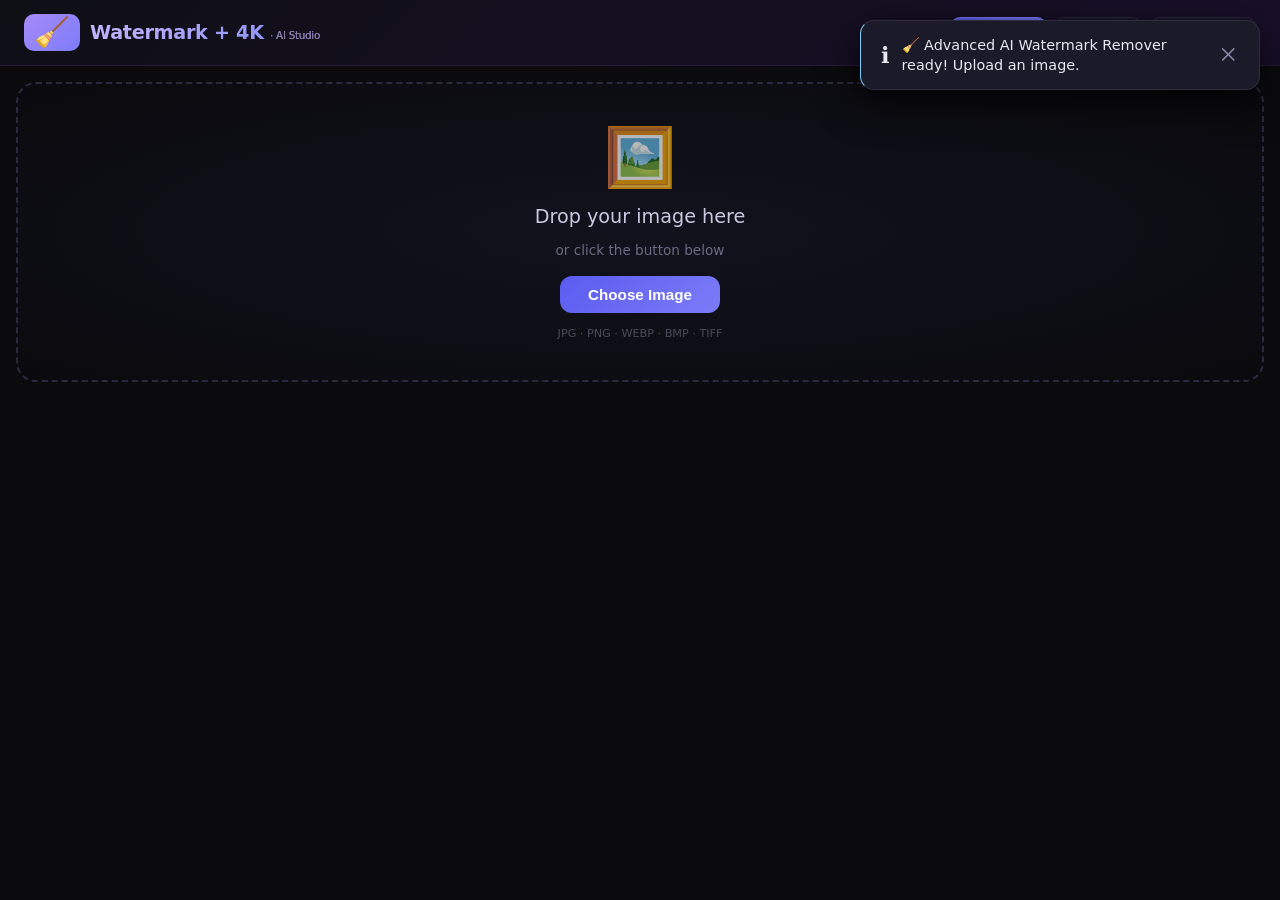
<file: Image.html>
<!DOCTYPE html>
<html lang="si">
<head>
    <meta charset="UTF-8" />
    <meta name="viewport" content="width=device-width, initial-scale=1.0, maximum-scale=1.0, user-scalable=no" />
    <title>Watermark Remover + 4K Upscale</title>

    <style>
        /* ===== RESET & BASE ===== */
        * {
            margin: 0;
            padding: 0;
            box-sizing: border-box;
        }
        body {
            font-family: 'Segoe UI', system-ui, -apple-system, sans-serif;
            background: #0b0b0e;
            color: #e8e8f0;
            min-height: 100vh;
            display: flex;
            flex-direction: column;
            user-select: none;
            -webkit-tap-highlight-color: transparent;
            overflow-x: hidden;
        }
        ::-webkit-scrollbar {
            width: 4px;
            height: 4px;
        }
        ::-webkit-scrollbar-track {
            background: #1a1a20;
        }
        ::-webkit-scrollbar-thumb {
            background: #4a4a5a;
            border-radius: 8px;
        }

        /* ===== TOAST ===== */
        #toast-container {
            position: fixed;
            top: 20px;
            right: 20px;
            z-index: 9999;
            display: flex;
            flex-direction: column;
            gap: 10px;
            max-width: 400px;
            width: 100%;
            pointer-events: none;
        }
        .toast {
            background: #1a1a28;
            border-left: 4px solid #7c7cf8;
            padding: 14px 20px;
            border-radius: 14px;
            box-shadow: 0 12px 40px rgba(0, 0, 0, 0.8);
            color: #e8e8f0;
            font-size: 0.9rem;
            backdrop-filter: blur(14px);
            border: 1px solid #2e2e3e;
            animation: slideIn 0.4s cubic-bezier(0.16, 1, 0.3, 1);
            pointer-events: auto;
            display: flex;
            align-items: center;
            gap: 12px;
        }
        .toast.error {
            border-left-color: #f87c7c;
        }
        .toast.success {
            border-left-color: #7cf8a8;
        }
        .toast.info {
            border-left-color: #7cccf8;
        }
        .toast.warning {
            border-left-color: #f8d07c;
        }
        .toast .toast-icon {
            font-size: 1.4rem;
            flex-shrink: 0;
        }
        .toast .toast-msg {
            flex: 1;
            line-height: 1.4;
        }
        .toast .toast-close {
            background: none;
            border: none;
            color: #8888aa;
            cursor: pointer;
            font-size: 1.2rem;
            padding: 0 4px;
            transition: 0.2s;
        }
        .toast .toast-close:hover {
            color: #fff;
        }
        @keyframes slideIn {
            from {
                opacity: 0;
                transform: translateX(60px) scale(0.95);
            }
            to {
                opacity: 1;
                transform: translateX(0) scale(1);
            }
        }

        /* ===== HEADER ===== */
        .app-header {
            display: flex;
            align-items: center;
            justify-content: space-between;
            padding: 14px 24px;
            background: linear-gradient(135deg, #0f0f16 0%, #1a0f2a 100%);
            border-bottom: 1px solid #2a1a3a;
            flex-wrap: wrap;
            gap: 10px;
            position: sticky;
            top: 0;
            z-index: 100;
            backdrop-filter: blur(12px);
        }
        .app-header .logo {
            display: flex;
            align-items: center;
            gap: 10px;
        }
        .app-header .logo-icon {
            font-size: 1.8rem;
            background: linear-gradient(135deg, #a78bfa, #7c7cf8);
            border-radius: 10px;
            padding: 4px 10px;
            line-height: 1;
        }
        .app-header h1 {
            font-size: 1.2rem;
            font-weight: 700;
            background: linear-gradient(135deg, #c4b5fd, #818cf8);
            -webkit-background-clip: text;
            -webkit-text-fill-color: transparent;
            letter-spacing: -0.3px;
        }
        .app-header .subtitle {
            font-size: 0.65rem;
            color: #8a7a9a;
            -webkit-text-fill-color: #8a7a9a;
            font-weight: 400;
        }
        .header-actions {
            display: flex;
            gap: 8px;
            flex-wrap: wrap;
        }
        .header-actions button {
            background: rgba(26, 26, 40, 0.8);
            border: 1px solid #2a2a3e;
            color: #c8c8e0;
            padding: 7px 16px;
            border-radius: 10px;
            font-size: 0.8rem;
            cursor: pointer;
            transition: 0.25s;
            display: flex;
            align-items: center;
            gap: 6px;
            backdrop-filter: blur(4px);
        }
        .header-actions button:hover {
            background: rgba(42, 42, 62, 0.9);
            border-color: #5a5a7a;
            transform: translateY(-1px);
            box-shadow: 0 4px 16px rgba(124, 124, 248, 0.12);
        }
        .header-actions button:active {
            transform: scale(0.96);
        }
        .header-actions .primary-btn {
            background: linear-gradient(135deg, #5b5bf0, #7c7cf8);
            border-color: #7c7cf8;
            color: #fff;
            font-weight: 600;
        }
        .header-actions .primary-btn:hover {
            box-shadow: 0 4px 24px rgba(124, 124, 248, 0.3);
        }
        .header-actions .success-btn {
            background: linear-gradient(135deg, #2d8f5a, #3db874);
            border-color: #3db874;
            color: #fff;
            font-weight: 600;
        }
        .header-actions .success-btn:hover {
            box-shadow: 0 4px 24px rgba(61, 184, 116, 0.3);
        }

        /* ===== MAIN ===== */
        .app-main {
            flex: 1;
            display: flex;
            flex-direction: column;
            padding: 16px;
            gap: 16px;
            max-width: 1440px;
            margin: 0 auto;
            width: 100%;
        }

        /* ===== UPLOAD ZONE ===== */
        .upload-zone {
            display: flex;
            flex-direction: column;
            align-items: center;
            justify-content: center;
            padding: 40px 20px;
            border: 2px dashed #2a2a3e;
            border-radius: 20px;
            background: radial-gradient(ellipse at center, #12121e, #0a0a0e);
            transition: 0.3s;
            min-height: 180px;
            gap: 14px;
            cursor: pointer;
            position: relative;
        }
        .upload-zone:hover {
            border-color: #4a4a6a;
            background: radial-gradient(ellipse at center, #18182a, #0a0a0e);
        }
        .upload-zone.dragover {
            border-color: #7c7cf8;
            background: radial-gradient(ellipse at center, #1a1a3a, #0a0a0e);
            box-shadow: inset 0 0 60px rgba(124, 124, 248, 0.05);
        }
        .upload-zone .big-icon {
            font-size: 3.6rem;
            opacity: 0.7;
        }
        .upload-zone h2 {
            font-size: 1.2rem;
            font-weight: 500;
            color: #c8c8e0;
        }
        .upload-zone p {
            color: #6a6a82;
            font-size: 0.85rem;
        }
        .upload-zone .upload-btn {
            background: linear-gradient(135deg, #5b5bf0, #7c7cf8);
            border: none;
            color: #fff;
            padding: 10px 28px;
            border-radius: 12px;
            font-size: 0.95rem;
            font-weight: 600;
            cursor: pointer;
            transition: 0.3s;
            margin-top: 4px;
        }
        .upload-zone .upload-btn:hover {
            transform: scale(1.04);
            box-shadow: 0 4px 24px rgba(124, 124, 248, 0.3);
        }
        .upload-zone .file-types {
            font-size: 0.7rem;
            color: #4a4a5a;
        }

        /* ===== WORKSPACE ===== */
        .workspace {
            display: none;
            flex-direction: column;
            gap: 14px;
        }
        .workspace.active {
            display: flex;
        }

        .image-area {
            display: flex;
            flex-direction: row;
            gap: 16px;
            flex-wrap: wrap;
        }

        /* ===== CANVAS ===== */
        .canvas-wrapper {
            flex: 2;
            min-width: 280px;
            background: #0a0a0e;
            border-radius: 16px;
            border: 1px solid #1a1a24;
            position: relative;
            overflow: hidden;
            min-height: 420px;
            display: flex;
            align-items: center;
            justify-content: center;
            background: repeating-conic-gradient(#12121a 0% 25%, #1a1a24 0% 50%) 0 0 / 24px 24px;
        }
        .canvas-container {
            position: relative;
            display: flex;
            align-items: center;
            justify-content: center;
            width: 100%;
            height: 100%;
            overflow: hidden;
            cursor: grab;
        }
        .canvas-container:active {
            cursor: grabbing;
        }
        #mainCanvas {
            max-width: 100%;
            max-height: 100%;
            display: block;
            border-radius: 4px;
            box-shadow: 0 0 40px rgba(0, 0, 0, 0.5);
        }

        /* ===== PROCESSING OVERLAY ===== */
        .processing-overlay {
            position: absolute;
            inset: 0;
            background: rgba(10, 10, 14, 0.88);
            backdrop-filter: blur(8px);
            display: none;
            flex-direction: column;
            align-items: center;
            justify-content: center;
            gap: 16px;
            border-radius: 16px;
            z-index: 10;
            padding: 20px;
        }
        .processing-overlay.active {
            display: flex;
        }
        .processing-overlay .spinner-big {
            width: 48px;
            height: 48px;
            border: 4px solid #2a2a3e;
            border-top-color: #7c7cf8;
            border-radius: 50%;
            animation: spin 0.9s linear infinite;
        }
        @keyframes spin {
            to {
                transform: rotate(360deg);
            }
        }
        .processing-overlay .proc-text {
            font-size: 1.1rem;
            color: #c8c8e0;
            font-weight: 500;
        }
        .processing-overlay .proc-sub {
            font-size: 0.8rem;
            color: #6a6a82;
            text-align: center;
        }
        .processing-overlay .proc-progress {
            width: 70%;
            max-width: 320px;
            height: 5px;
            background: #1a1a24;
            border-radius: 4px;
            overflow: hidden;
        }
        .processing-overlay .proc-progress .proc-bar {
            height: 100%;
            width: 0%;
            background: linear-gradient(90deg, #7c7cf8, #a78bfa);
            border-radius: 4px;
            transition: width 0.3s ease;
        }
        .processing-overlay .proc-badge {
            font-size: 0.7rem;
            background: #2a2a3e;
            padding: 4px 14px;
            border-radius: 20px;
            color: #9a9aba;
            margin-top: 4px;
        }

        /* ===== CONTROLS PANEL ===== */
        .controls-panel {
            flex: 1;
            min-width: 200px;
            max-width: 340px;
            display: flex;
            flex-direction: column;
            gap: 10px;
        }
        .control-card {
            background: #12121a;
            border: 1px solid #1e1e2a;
            border-radius: 14px;
            padding: 14px 16px;
            transition: 0.2s;
        }
        .control-card:hover {
            border-color: #2a2a3e;
        }
        .control-card .card-title {
            font-size: 0.7rem;
            text-transform: uppercase;
            letter-spacing: 0.8px;
            color: #6a6a82;
            margin-bottom: 10px;
            display: flex;
            align-items: center;
            gap: 8px;
        }
        .control-card .card-title .badge {
            background: #2a2a3e;
            padding: 1px 10px;
            border-radius: 12px;
            font-size: 0.6rem;
            color: #9a9aba;
        }
        .control-card .card-title .badge.primary {
            background: #3a2a5a;
            color: #c4b5fd;
        }
        .control-card .card-title .badge.success {
            background: #1a3a2a;
            color: #7cf8a8;
        }
        .control-card .btn-group {
            display: flex;
            flex-wrap: wrap;
            gap: 8px;
        }
        .control-card .btn-group .btn {
            flex: 1;
            min-width: 72px;
            padding: 10px 14px;
            border: 1px solid #2a2a3a;
            background: #1a1a26;
            color: #d0d0e8;
            border-radius: 10px;
            font-size: 0.8rem;
            font-weight: 500;
            cursor: pointer;
            transition: 0.25s;
            display: flex;
            align-items: center;
            justify-content: center;
            gap: 6px;
        }
        .control-card .btn-group .btn:hover {
            background: #2a2a3e;
            border-color: #4a4a62;
            transform: translateY(-1px);
        }
        .control-card .btn-group .btn:active {
            transform: scale(0.96);
        }
        .control-card .btn-group .btn.primary {
            background: linear-gradient(135deg, #5b5bf0, #7c7cf8);
            border-color: #7c7cf8;
            color: #fff;
            font-weight: 600;
        }
        .control-card .btn-group .btn.primary:hover {
            box-shadow: 0 4px 20px rgba(124, 124, 248, 0.3);
        }
        .control-card .btn-group .btn.success {
            background: linear-gradient(135deg, #2d8f5a, #3db874);
            border-color: #3db874;
            color: #fff;
            font-weight: 600;
        }
        .control-card .btn-group .btn.success:hover {
            box-shadow: 0 4px 20px rgba(61, 184, 116, 0.3);
        }
        .control-card .btn-group .btn:disabled {
            opacity: 0.4;
            cursor: not-allowed;
            transform: none !important;
            box-shadow: none !important;
        }
        .control-card .btn-full {
            width: 100%;
            padding: 10px 14px;
            border: 1px solid #2a2a3a;
            background: #1a1a26;
            color: #d0d0e8;
            border-radius: 10px;
            font-size: 0.8rem;
            font-weight: 500;
            cursor: pointer;
            transition: 0.25s;
            display: flex;
            align-items: center;
            justify-content: center;
            gap: 8px;
        }
        .control-card .btn-full:hover {
            background: #2a2a3e;
            border-color: #4a4a62;
            transform: translateY(-1px);
        }
        .control-card .btn-full:active {
            transform: scale(0.96);
        }
        .control-card .btn-full.primary {
            background: linear-gradient(135deg, #5b5bf0, #7c7cf8);
            border-color: #7c7cf8;
            color: #fff;
            font-weight: 600;
        }
        .control-card .btn-full.primary:hover {
            box-shadow: 0 4px 20px rgba(124, 124, 248, 0.3);
        }
        .control-card .btn-full.success {
            background: linear-gradient(135deg, #2d8f5a, #3db874);
            border-color: #3db874;
            color: #fff;
            font-weight: 600;
        }
        .control-card .btn-full.success:hover {
            box-shadow: 0 4px 20px rgba(61, 184, 116, 0.3);
        }

        /* ===== ADJUSTMENT ROW ===== */
        .adj-row {
            display: flex;
            align-items: center;
            gap: 10px;
            margin-top: 4px;
        }
        .adj-row label {
            font-size: 0.8rem;
            color: #6a6a82;
            width: 20px;
            text-align: center;
        }
        .adj-row input[type="range"] {
            flex: 1;
            accent-color: #7c7cf8;
            height: 4px;
            border-radius: 4px;
            background: #1a1a26;
            cursor: pointer;
            -webkit-appearance: none;
            appearance: none;
        }
        .adj-row input[type="range"]::-webkit-slider-thumb {
            -webkit-appearance: none;
            appearance: none;
            width: 14px;
            height: 14px;
            border-radius: 50%;
            background: #7c7cf8;
            cursor: pointer;
            border: 2px solid #1a1a2a;
        }
        .adj-row input[type="range"]::-moz-range-thumb {
            width: 14px;
            height: 14px;
            border-radius: 50%;
            background: #7c7cf8;
            cursor: pointer;
            border: 2px solid #1a1a2a;
        }
        .adj-row .val {
            font-size: 0.7rem;
            color: #8a8aaa;
            min-width: 28px;
            text-align: center;
        }

        /* ===== PROGRESS ===== */
        .progress-container {
            width: 100%;
            height: 5px;
            background: #1a1a24;
            border-radius: 6px;
            overflow: hidden;
            display: none;
        }
        .progress-container.active {
            display: block;
        }
        .progress-bar {
            height: 100%;
            width: 0%;
            background: linear-gradient(90deg, #7c7cf8, #a78bfa);
            border-radius: 6px;
            transition: width 0.2s ease;
        }

        /* ===== STATUS ===== */
        .status-bar {
            display: flex;
            justify-content: space-between;
            font-size: 0.75rem;
            color: #6a6a82;
            padding: 8px 16px;
            background: #0f0f16;
            border-radius: 14px;
            border: 1px solid #181820;
            flex-wrap: wrap;
            gap: 6px;
            align-items: center;
        }
        .status-bar .status-left {
            display: flex;
            gap: 14px;
            flex-wrap: wrap;
            align-items: center;
        }
        .status-bar .status-right {
            display: flex;
            gap: 12px;
            align-items: center;
        }
        .status-bar .badge {
            background: #1a1a28;
            padding: 2px 12px;
            border-radius: 20px;
            color: #9a9aba;
            font-size: 0.7rem;
        }
        .status-bar .badge.success {
            color: #7cf8a8;
            border: 1px solid #2a5a3a;
        }
        .status-bar .badge.warning {
            color: #f8d07c;
            border: 1px solid #5a4a2a;
        }
        .status-bar .badge.primary {
            color: #c4b5fd;
            border: 1px solid #3a2a5a;
        }

        /* ===== COMPARE ===== */
        .compare-container {
            position: relative;
            width: 100%;
            height: 100%;
            min-height: 300px;
            overflow: hidden;
        }
        .compare-container .compare-before {
            position: absolute;
            top: 0;
            left: 0;
            width: 100%;
            height: 100%;
            object-fit: contain;
            clip-path: inset(0 50% 0 0);
        }
        .compare-container .compare-after {
            position: absolute;
            top: 0;
            left: 0;
            width: 100%;
            height: 100%;
            object-fit: contain;
            clip-path: inset(0 0 0 50%);
        }
        .compare-handle {
            position: absolute;
            top: 0;
            left: 50%;
            width: 4px;
            height: 100%;
            background: #fff;
            cursor: ew-resize;
            transform: translateX(-50%);
            z-index: 5;
            box-shadow: 0 0 16px rgba(0, 0, 0, 0.6);
        }
        .compare-handle::after {
            content: '⟷';
            position: absolute;
            top: 50%;
            left: 50%;
            transform: translate(-50%, -50%);
            background: #1a1a2a;
            color: #fff;
            border-radius: 50%;
            padding: 4px 8px;
            font-size: 0.9rem;
            border: 1px solid #3a3a5a;
        }
        .compare-labels {
            position: absolute;
            bottom: 16px;
            left: 0;
            right: 0;
            display: flex;
            justify-content: space-between;
            padding: 0 20px;
            pointer-events: none;
            z-index: 6;
        }
        .compare-labels span {
            background: rgba(0, 0, 0, 0.7);
            padding: 4px 14px;
            border-radius: 20px;
            font-size: 0.7rem;
            color: #ccc;
            backdrop-filter: blur(4px);
            border: 1px solid #2a2a3a;
        }

        /* ===== HIDDEN ===== */
        #fileInput {
            display: none;
        }

        /* ===== RESPONSIVE ===== */
        @media (max-width: 820px) {
            .app-header {
                padding: 10px 16px;
            }
            .app-header h1 {
                font-size: 1rem;
            }
            .app-header .subtitle {
                display: none;
            }
            .app-main {
                padding: 10px;
                gap: 10px;
            }
            .image-area {
                flex-direction: column;
            }
            .controls-panel {
                max-width: 100%;
                min-width: unset;
                flex-direction: row;
                flex-wrap: wrap;
            }
            .controls-panel .control-card {
                flex: 1;
                min-width: 150px;
            }
            .canvas-wrapper {
                min-height: 280px;
            }
            .upload-zone {
                padding: 20px 16px;
                min-height: 120px;
            }
            .upload-zone .big-icon {
                font-size: 2.6rem;
            }
            .upload-zone h2 {
                font-size: 1rem;
            }
            #toast-container {
                top: 10px;
                right: 10px;
                max-width: 280px;
            }
            .toast {
                font-size: 0.8rem;
                padding: 10px 14px;
            }
            .header-actions button {
                font-size: 0.7rem;
                padding: 5px 12px;
            }
        }
        @media (max-width: 480px) {
            .app-header .logo-icon {
                font-size: 1.4rem;
                padding: 3px 8px;
            }
            .app-header h1 {
                font-size: 0.85rem;
            }
            .controls-panel .control-card {
                min-width: 120px;
                padding: 10px 12px;
            }
            .control-card .btn-group .btn {
                font-size: 0.7rem;
                padding: 7px 8px;
                min-width: 52px;
            }
            .status-bar {
                font-size: 0.6rem;
                padding: 5px 10px;
            }
            .status-bar .badge {
                font-size: 0.6rem;
                padding: 1px 8px;
            }
            .canvas-wrapper {
                min-height: 200px;
            }
        }
    </style>
</head>
<body>

    <!-- ===== TOAST ===== -->
    <div id="toast-container"></div>

    <!-- ===== HEADER ===== -->
    <header class="app-header">
        <div class="logo">
            <span class="logo-icon">🧹</span>
            <div>
                <h1>Watermark + 4K <span class="subtitle">· AI Studio</span></h1>
            </div>
        </div>
        <div class="header-actions">
            <button id="uploadBtn" class="primary-btn">📤 Upload</button>
            <button id="resetBtn">🔄 Reset</button>
            <button id="compareBtn">🔁 Compare</button>
        </div>
    </header>

    <!-- ===== MAIN ===== -->
    <main class="app-main">

        <!-- Upload Zone -->
        <div class="upload-zone" id="uploadZone">
            <span class="big-icon">🖼️</span>
            <h2>Drop your image here</h2>
            <p>or click the button below</p>
            <button class="upload-btn" id="uploadZoneBtn">Choose Image</button>
            <span class="file-types">JPG · PNG · WEBP · BMP · TIFF</span>
        </div>

        <!-- Workspace -->
        <div class="workspace" id="workspace">

            <div class="image-area">

                <!-- Canvas -->
                <div class="canvas-wrapper" id="canvasWrapper">
                    <div class="canvas-container" id="canvasContainer">
                        <canvas id="mainCanvas"></canvas>
                    </div>
                    <div class="processing-overlay" id="processingOverlay">
                        <div class="spinner-big"></div>
                        <div class="proc-text" id="procText">Processing...</div>
                        <div class="proc-sub" id="procSub">Please wait</div>
                        <div class="proc-progress">
                            <div class="proc-bar" id="procBar"></div>
                        </div>
                        <div class="proc-badge" id="procBadge">AI Engine</div>
                    </div>
                </div>

                <!-- Controls -->
                <div class="controls-panel">

                    <!-- AI Tools -->
                    <div class="control-card" style="border-color:#3a2a5a;">
                        <div class="card-title">🤖 AI Tools <span class="badge primary">⭐ Powered</span></div>
                        <div class="btn-group" style="flex-direction:column;gap:8px;">
                            <button class="btn-full primary" id="watermarkBtn">
                                🧹 Remove Watermark
                            </button>
                            <button class="btn-full success" id="upscaleBtn">
                                🚀 4K Upscale
                            </button>
                        </div>
                        <div style="margin-top:8px;display:flex;gap:12px;font-size:0.65rem;color:#5a5a7a;flex-wrap:wrap;">
                            <span>⚡ AI inpainting</span>
                            <span>⬆️ 2× upscale to 4K</span>
                            <span>🔒 preserves quality</span>
                        </div>
                    </div>

                    <!-- Export -->
                    <div class="control-card">
                        <div class="card-title">💾 Export</div>
                        <div class="btn-group">
                            <button class="btn" id="savePngBtn">PNG</button>
                            <button class="btn" id="saveJpgBtn">JPG</button>
                            <button class="btn" id="saveWebpBtn">WEBP</button>
                        </div>
                    </div>

                    <!-- Adjustments -->
                    <div class="control-card">
                        <div class="card-title">🎚️ Adjustments</div>
                        <div class="adj-row">
                            <label>☀️</label>
                            <input type="range" id="brightnessSlider" min="-100" max="100" value="0" />
                            <span class="val" id="brightnessVal">0</span>
                        </div>
                        <div class="adj-row">
                            <label>🔲</label>
                            <input type="range" id="contrastSlider" min="-100" max="100" value="0" />
                            <span class="val" id="contrastVal">0</span>
                        </div>
                        <div class="adj-row">
                            <label>🎨</label>
                            <input type="range" id="saturationSlider" min="-100" max="100" value="0" />
                            <span class="val" id="saturationVal">0</span>
                        </div>
                    </div>

                    <!-- Transform -->
                    <div class="control-card">
                        <div class="card-title">🔄 Transform</div>
                        <div class="btn-group">
                            <button class="btn" id="rotateLeftBtn">↺ 90°</button>
                            <button class="btn" id="rotateRightBtn">↻ 90°</button>
                            <button class="btn" id="flipHBtn">⇔ Flip</button>
                            <button class="btn" id="flipVBtn">⇕ Flip</button>
                        </div>
                    </div>

                    <!-- History -->
                    <div class="control-card">
                        <div class="card-title">↩️ History</div>
                        <div class="btn-group">
                            <button class="btn" id="undoBtn">↩️ Undo</button>
                            <button class="btn" id="redoBtn">↪️ Redo</button>
                        </div>
                    </div>

                </div>
            </div>

            <!-- Progress -->
            <div class="progress-container" id="progressContainer">
                <div class="progress-bar" id="progressBar"></div>
            </div>

            <!-- Status -->
            <div class="status-bar">
                <div class="status-left">
                    <span id="statusName">No image loaded</span>
                    <span class="badge" id="statusSize">-</span>
                    <span class="badge" id="statusZoom">100%</span>
                    <span class="badge" id="statusRes">Original</span>
                    <span class="badge" id="statusAI" style="display:none;">🧠 AI Ready</span>
                </div>
                <div class="status-right">
                    <span id="statusHistory">📜 0 / 0</span>
                    <span id="statusCompare" style="display:none;">🔁 Compare</span>
                </div>
            </div>
        </div>

    </main>

    <!-- ===== HIDDEN INPUT ===== -->
    <input type="file" id="fileInput" accept="image/*" />

    <!-- ============================================================
    SCRIPT
    ============================================================ -->
    <script>
        (function() {
            'use strict';

            // ============================================================
            //  STATE
            // ============================================================
            const state = {
                canvas: null,
                ctx: null,
                hasImage: false,
                fileName: 'image',
                fileType: 'png',
                history: [],
                historyIndex: -1,
                maxHistory: 30,
                zoom: 1,
                panX: 0,
                panY: 0,
                isDragging: false,
                dragStartX: 0,
                dragStartY: 0,
                dragPanX: 0,
                dragPanY: 0,
                brightness: 0,
                contrast: 0,
                saturation: 0,
                compareMode: false,
                compareBefore: null,
                isProcessing: false,
                isUpscaled: false,
                originalWidth: 0,
                originalHeight: 0,
            };

            // ============================================================
            //  DOM REFS
            // ============================================================
            const canvas = document.getElementById('mainCanvas');
            const ctx = canvas.getContext('2d');
            state.canvas = canvas;
            state.ctx = ctx;

            const container = document.getElementById('canvasContainer');
            const wrapper = document.getElementById('canvasWrapper');
            const uploadZone = document.getElementById('uploadZone');
            const workspace = document.getElementById('workspace');
            const fileInput = document.getElementById('fileInput');

            const statusName = document.getElementById('statusName');
            const statusSize = document.getElementById('statusSize');
            const statusZoom = document.getElementById('statusZoom');
            const statusHistory = document.getElementById('statusHistory');
            const statusCompare = document.getElementById('statusCompare');
            const statusAI = document.getElementById('statusAI');
            const statusRes = document.getElementById('statusRes');

            const progressContainer = document.getElementById('progressContainer');
            const progressBar = document.getElementById('progressBar');

            const brightnessSlider = document.getElementById('brightnessSlider');
            const contrastSlider = document.getElementById('contrastSlider');
            const saturationSlider = document.getElementById('saturationSlider');
            const brightnessVal = document.getElementById('brightnessVal');
            const contrastVal = document.getElementById('contrastVal');
            const saturationVal = document.getElementById('saturationVal');

            const procOverlay = document.getElementById('processingOverlay');
            const procText = document.getElementById('procText');
            const procSub = document.getElementById('procSub');
            const procBar = document.getElementById('procBar');
            const procBadge = document.getElementById('procBadge');

            // ============================================================
            //  TOAST
            // ============================================================
            function showToast(msg, type = 'info', duration = 3500) {
                const container = document.getElementById('toast-container');
                const icons = { info: 'ℹ️', success: '✅', error: '❌', warning: '⚠️' };
                const toast = document.createElement('div');
                toast.className = `toast ${type}`;
                toast.innerHTML = `
                        <span class="toast-icon">${icons[type] || 'ℹ️'}</span>
                        <span class="toast-msg">${msg}</span>
                        <button class="toast-close">✕</button>
                    `;
                toast.querySelector('.toast-close').addEventListener('click', () => toast.remove());
                container.appendChild(toast);
                setTimeout(() => { if (toast.parentNode) toast.remove(); }, duration);
            }

            // ============================================================
            //  PROGRESS
            // ============================================================
            function setProgress(pct) {
                if (pct >= 0 && pct <= 100) {
                    progressContainer.classList.add('active');
                    progressBar.style.width = pct + '%';
                } else {
                    progressContainer.classList.remove('active');
                    progressBar.style.width = '0%';
                }
            }

            function setProcProgress(pct, text, sub, badge) {
                if (pct >= 0 && pct <= 100) procBar.style.width = pct + '%';
                if (text) procText.textContent = text;
                if (sub) procSub.textContent = sub;
                if (badge) procBadge.textContent = badge;
            }

            function showProcessing(show, text = 'Processing...', sub = 'Please wait', badge = 'AI Engine') {
                if (show) {
                    procOverlay.classList.add('active');
                    procText.textContent = text;
                    procSub.textContent = sub;
                    procBar.style.width = '0%';
                    procBadge.textContent = badge;
                } else {
                    procOverlay.classList.remove('active');
                    procBar.style.width = '0%';
                }
                state.isProcessing = show;
            }

            // ============================================================
            //  IMAGE LOADING
            // ============================================================
            function loadImageFromFile(file) {
                if (!file || !file.type.startsWith('image/')) {
                    showToast('Please select a valid image file.', 'error');
                    return;
                }
                const reader = new FileReader();
                reader.onload = (e) => {
                    const img = new Image();
                    img.onload = () => {
                        initImage(img, file.name);
                    };
                    img.onerror = () => {
                        showToast('Failed to decode image. Try another file.', 'error');
                    };
                    img.src = e.target.result;
                };
                reader.onerror = () => {
                    showToast('Failed to read file.', 'error');
                };
                reader.readAsDataURL(file);
            }

            function initImage(img, name = 'image') {
                state.fileName = name.replace(/\.[^.]+$/, '') || 'image';
                state.fileType = (name.match(/\.([^.]+)$/) || [])[1]?.toLowerCase() || 'png';

                const w = img.naturalWidth || img.width;
                const h = img.naturalHeight || img.height;

                state.originalWidth = w;
                state.originalHeight = h;

                canvas.width = w;
                canvas.height = h;
                ctx.drawImage(img, 0, 0);

                state.hasImage = true;
                state.isUpscaled = false;

                state.history = [];
                state.historyIndex = -1;
                pushHistory();

                brightnessSlider.value = 0;
                contrastSlider.value = 0;
                saturationSlider.value = 0;
                brightnessVal.textContent = '0';
                contrastVal.textContent = '0';
                saturationVal.textContent = '0';
                state.brightness = 0;
                state.contrast = 0;
                state.saturation = 0;

                state.zoom = 1;
                state.panX = 0;
                state.panY = 0;
                state.compareMode = false;
                state.compareBefore = null;
                statusCompare.style.display = 'none';
                statusAI.style.display = 'none';

                fitCanvasToView();
                applyTransform();
                updateStatus();
                applyAdjustments();

                uploadZone.style.display = 'none';
                workspace.classList.add('active');

                showToast(`✅ Loaded: ${name} (${w}×${h})`, 'success');
                setProgress(-1);
            }

            // ============================================================
            //  FIT & TRANSFORM
            // ============================================================
            function fitCanvasToView() {
                if (!state.hasImage) return;
                const w = canvas.width;
                const h = canvas.height;
                const rect = wrapper.getBoundingClientRect();
                const pad = 32;
                const maxW = rect.width - pad;
                const maxH = rect.height - pad;
                let displayW = w,
                    displayH = h;
                if (displayW > maxW || displayH > maxH) {
                    const ratio = Math.min(maxW / displayW, maxH / displayH);
                    displayW = Math.round(displayW * ratio);
                    displayH = Math.round(displayH * ratio);
                }
                canvas.style.width = displayW + 'px';
                canvas.style.height = displayH + 'px';
                state.zoom = 1;
                state.panX = 0;
                state.panY = 0;
                updateStatus();
            }

            function applyTransform() {
                if (!state.hasImage) return;
                const rect = canvas.getBoundingClientRect();
                const displayW = rect.width;
                const displayH = rect.height;
                const w = canvas.width;
                const h = canvas.height;
                const scaleX = displayW / w;
                const scaleY = displayH / h;
                const baseScale = Math.min(scaleX, scaleY);

                const zoomedW = w * state.zoom * baseScale;
                const zoomedH = h * state.zoom * baseScale;
                const offsetX = (displayW - zoomedW) / 2 + state.panX;
                const offsetY = (displayH - zoomedH) / 2 + state.panY;

                canvas.style.transform = `translate(${offsetX}px, ${offsetY}px) scale(${state.zoom})`;
                canvas.style.transformOrigin = '0 0';
                updateStatus();
            }

            function resetView() {
                state.zoom = 1;
                state.panX = 0;
                state.panY = 0;
                applyTransform();
                updateStatus();
                showToast('🔄 View reset', 'info');
            }

            // ============================================================
            //  ZOOM & PAN
            // ============================================================
            function setupZoomPan() {
                let isDragging = false;
                let startX = 0,
                    startY = 0;
                let startPanX = 0,
                    startPanY = 0;
                const c = canvas;

                c.addEventListener('mousedown', (e) => {
                    if (state.isProcessing) return;
                    isDragging = true;
                    startX = e.clientX;
                    startY = e.clientY;
                    startPanX = state.panX;
                    startPanY = state.panY;
                    c.style.cursor = 'grabbing';
                });

                window.addEventListener('mousemove', (e) => {
                    if (!isDragging || state.isProcessing) return;
                    const dx = e.clientX - startX;
                    const dy = e.clientY - startY;
                    state.panX = startPanX + dx;
                    state.panY = startPanY + dy;
                    applyTransform();
                });

                window.addEventListener('mouseup', () => {
                    if (isDragging) {
                        isDragging = false;
                        c.style.cursor = 'grab';
                    }
                });

                let touchStartX = 0,
                    touchStartY = 0;
                let touchPanX = 0,
                    touchPanY = 0;
                let lastTouchDist = 0;

                c.addEventListener('touchstart', (e) => {
                    if (state.isProcessing) return;
                    if (e.touches.length === 1) {
                        const t = e.touches[0];
                        touchStartX = t.clientX;
                        touchStartY = t.clientY;
                        touchPanX = state.panX;
                        touchPanY = state.panY;
                        state.isDragging = true;
                    } else if (e.touches.length === 2) {
                        const t1 = e.touches[0];
                        const t2 = e.touches[1];
                        lastTouchDist = Math.hypot(t2.clientX - t1.clientX, t2.clientY - t1.clientY);
                    }
                    e.preventDefault();
                }, { passive: false });

                c.addEventListener('touchmove', (e) => {
                    if (state.isProcessing) return;
                    if (e.touches.length === 1 && state.isDragging) {
                        const t = e.touches[0];
                        const dx = t.clientX - touchStartX;
                        const dy = t.clientY - touchStartY;
                        state.panX = touchPanX + dx;
                        state.panY = touchPanY + dy;
                        applyTransform();
                    } else if (e.touches.length === 2) {
                        const t1 = e.touches[0];
                        const t2 = e.touches[1];
                        const dist = Math.hypot(t2.clientX - t1.clientX, t2.clientY - t1.clientY);
                        if (lastTouchDist > 0) {
                            const delta = dist / lastTouchDist;
                            state.zoom = Math.min(5, Math.max(0.2, state.zoom * delta));
                            applyTransform();
                            updateStatus();
                        }
                        lastTouchDist = dist;
                    }
                    e.preventDefault();
                }, { passive: false });

                c.addEventListener('touchend', () => {
                    state.isDragging = false;
                    lastTouchDist = 0;
                });
            }

            // ============================================================
            //  HISTORY
            // ============================================================
            function pushHistory() {
                if (!state.hasImage) return;
                const data = ctx.getImageData(0, 0, canvas.width, canvas.height);
                state.history = state.history.slice(0, state.historyIndex + 1);
                state.history.push(data);
                if (state.history.length > state.maxHistory) state.history.shift();
                state.historyIndex = state.history.length - 1;
                updateStatus();
            }

            function undo() {
                if (state.historyIndex > 0 && state.history.length > 0) {
                    state.historyIndex--;
                    restoreHistory(state.historyIndex);
                    updateStatus();
                    showToast('↩️ Undo', 'info');
                } else {
                    showToast('Nothing to undo.', 'info');
                }
            }

            function redo() {
                if (state.historyIndex < state.history.length - 1) {
                    state.historyIndex++;
                    restoreHistory(state.historyIndex);
                    updateStatus();
                    showToast('↪️ Redo', 'info');
                } else {
                    showToast('Nothing to redo.', 'info');
                }
            }

            function restoreHistory(index) {
                const data = state.history[index];
                if (!data) return;
                ctx.putImageData(data, 0, 0);
                applyAdjustments();
                if (state.originalWidth > 0 && state.originalHeight > 0) {
                    state.isUpscaled = (canvas.width > state.originalWidth || canvas.height > state.originalHeight);
                }
                updateStatus();
            }

            function updateStatus() {
                if (!state.hasImage) {
                    statusName.textContent = 'No image loaded';
                    statusSize.textContent = '-';
                    statusZoom.textContent = '100%';
                    statusHistory.textContent = '📜 0 / 0';
                    statusRes.textContent = 'Original';
                    statusRes.className = 'badge';
                    return;
                }
                const w = canvas.width;
                const h = canvas.height;
                statusName.textContent = state.fileName;
                statusSize.textContent = `${w}×${h}`;
                statusZoom.textContent = Math.round(state.zoom * 100) + '%';
                statusHistory.textContent = `📜 ${state.historyIndex + 1} / ${state.history.length}`;

                if (state.isUpscaled) {
                    statusRes.textContent = '⭐ 4K Enhanced';
                    statusRes.className = 'badge success';
                } else {
                    statusRes.textContent = 'Original';
                    statusRes.className = 'badge';
                }
            }

            // ============================================================
            //  ADJUSTMENTS
            // ============================================================
            function applyAdjustments() {
                if (!state.hasImage) return;
                if (state.compareMode) {
                    drawCompare();
                    return;
                }
                const imageData = ctx.getImageData(0, 0, canvas.width, canvas.height);
                const data = imageData.data;
                const b = state.brightness / 100;
                const c = state.contrast / 100;
                const s = state.saturation / 100;
                const contrastFactor = c >= 0 ? 1 / (1 - c) : 1 + c;

                for (let i = 0; i < data.length; i += 4) {
                    let r = data[i],
                        g = data[i + 1],
                        bl = data[i + 2];
                    r = r + b * 128;
                    g = g + b * 128;
                    bl = bl + b * 128;
                    r = (r - 128) * contrastFactor + 128;
                    g = (g - 128) * contrastFactor + 128;
                    bl = (bl - 128) * contrastFactor + 128;
                    const gray = 0.299 * r + 0.587 * g + 0.114 * bl;
                    r = gray + (r - gray) * (1 + s);
                    g = gray + (g - gray) * (1 + s);
                    bl = gray + (bl - gray) * (1 + s);
                    data[i] = Math.min(255, Math.max(0, r));
                    data[i + 1] = Math.min(255, Math.max(0, g));
                    data[i + 2] = Math.min(255, Math.max(0, bl));
                }
                ctx.putImageData(imageData, 0, 0);
            }

            function refreshWithAdjustments() {
                if (!state.hasImage) return;
                if (state.compareMode) {
                    drawCompare();
                    return;
                }
                if (state.history.length > 0 && state.history[0]) {
                    ctx.putImageData(state.history[0], 0, 0);
                    applyAdjustments();
                }
            }

            brightnessSlider.addEventListener('input', () => {
                state.brightness = parseInt(brightnessSlider.value);
                brightnessVal.textContent = state.brightness;
                refreshWithAdjustments();
            });
            contrastSlider.addEventListener('input', () => {
                state.contrast = parseInt(contrastSlider.value);
                contrastVal.textContent = state.contrast;
                refreshWithAdjustments();
            });
            saturationSlider.addEventListener('input', () => {
                state.saturation = parseInt(saturationSlider.value);
                saturationVal.textContent = state.saturation;
                refreshWithAdjustments();
            });

            // ============================================================
            //  ROTATE / FLIP
            // ============================================================
            function rotate(angle) {
                if (!state.hasImage || state.isProcessing) return;
                const w = canvas.width,
                    h = canvas.height;
                const tempCanvas = document.createElement('canvas');
                const tempCtx = tempCanvas.getContext('2d');
                tempCanvas.width = w;
                tempCanvas.height = h;
                tempCtx.drawImage(canvas, 0, 0);

                canvas.width = h;
                canvas.height = w;
                ctx.translate(h / 2, w / 2);
                ctx.rotate(angle * Math.PI / 180);
                ctx.drawImage(tempCanvas, -w / 2, -h / 2);
                ctx.setTransform(1, 0, 0, 1, 0, 0);

                fitCanvasToView();
                pushHistory();
                updateStatus();
                showToast(`Rotated ${angle}°`, 'info');
                applyAdjustments();
            }

            function flip(horizontal) {
                if (!state.hasImage || state.isProcessing) return;
                const tempCanvas = document.createElement('canvas');
                const tempCtx = tempCanvas.getContext('2d');
                tempCanvas.width = canvas.width;
                tempCanvas.height = canvas.height;
                tempCtx.drawImage(canvas, 0, 0);

                ctx.setTransform(1, 0, 0, 1, 0, 0);
                if (horizontal) {
                    ctx.scale(-1, 1);
                    ctx.drawImage(tempCanvas, -canvas.width, 0);
                } else {
                    ctx.scale(1, -1);
                    ctx.drawImage(tempCanvas, 0, -canvas.height);
                }
                ctx.setTransform(1, 0, 0, 1, 0, 0);

                pushHistory();
                updateStatus();
                showToast(horizontal ? 'Flipped Horizontal' : 'Flipped Vertical', 'info');
                applyAdjustments();
            }

            // ============================================================
            //  COMPARE
            // ============================================================
            function toggleCompare() {
                if (!state.hasImage) {
                    showToast('Load an image first.', 'error');
                    return;
                }
                state.compareMode = !state.compareMode;
                if (state.compareMode) {
                    state.compareBefore = ctx.getImageData(0, 0, canvas.width, canvas.height);
                    statusCompare.style.display = 'inline';
                    showToast('🔁 Compare mode: drag the slider', 'info');
                } else {
                    state.compareBefore = null;
                    statusCompare.style.display = 'none';
                    refreshWithAdjustments();
                }
                drawCompare();
            }

            function drawCompare() {
                if (!state.compareMode || !state.compareBefore) {
                    refreshWithAdjustments();
                    return;
                }
                const w = canvas.width,
                    h = canvas.height;
                const currentData = ctx.getImageData(0, 0, w, h);
                ctx.putImageData(state.compareBefore, 0, 0);

                ctx.save();
                const midX = w * 0.5;
                ctx.beginPath();
                ctx.rect(midX, 0, w - midX, h);
                ctx.clip();
                ctx.putImageData(currentData, 0, 0);
                ctx.restore();

                ctx.beginPath();
                ctx.moveTo(midX, 0);
                ctx.lineTo(midX, h);
                ctx.strokeStyle = 'rgba(255,255,255,0.8)';
                ctx.lineWidth = 2;
                ctx.setLineDash([6, 6]);
                ctx.stroke();
                ctx.setLineDash([]);

                ctx.fillStyle = 'rgba(0,0,0,0.6)';
                ctx.fillRect(12, 12, 70, 28);
                ctx.fillStyle = '#fff';
                ctx.font = '12px sans-serif';
                ctx.fillText('Before', 20, 32);

                ctx.fillStyle = 'rgba(0,0,0,0.6)';
                ctx.fillRect(w - 82, 12, 70, 28);
                ctx.fillStyle = '#fff';
                ctx.fillText('After', w - 74, 32);
            }

            // ============================================================
            //  ADVANCED WATERMARK REMOVAL (AI Simulated - Text Aware)
            // ============================================================
            function removeWatermark() {
                if (!state.hasImage) {
                    showToast('Load an image first.', 'error');
                    return;
                }
                if (state.isProcessing) return;

                showProcessing(true, '🧹 Removing Watermark...', 'AI analyzing text patterns...', 'Inpainting');
                statusAI.style.display = 'inline';
                statusAI.textContent = '🧠 Removing...';
                statusAI.className = 'badge warning';

                let progress = 0;
                const steps = [
                    { pct: 8, text: 'Analyzing image structure...' },
                    { pct: 20, text: 'Detecting text/watermark regions...' },
                    { pct: 38, text: 'Applying adaptive inpainting...' },
                    { pct: 58, text: 'Restoring textures & gradients...' },
                    { pct: 78, text: 'Refining edges & details...' },
                    { pct: 92, text: 'Final polish...' },
                ];
                let stepIndex = 0;

                const interval = setInterval(() => {
                    progress += 2 + Math.random() * 4;
                    if (progress > 100) progress = 100;

                    while (stepIndex < steps.length && progress >= steps[stepIndex].pct) {
                        procSub.textContent = steps[stepIndex].text;
                        stepIndex++;
                    }
                    setProcProgress(progress);

                    if (progress >= 100) {
                        clearInterval(interval);
                        performAdvancedWatermarkRemoval();
                    }
                }, 110);
            }

            function performAdvancedWatermarkRemoval() {
                const w = canvas.width;
                const h = canvas.height;
                const imageData = ctx.getImageData(0, 0, w, h);
                const data = imageData.data;
                const origData = new Uint8ClampedArray(data);

                // Step 1: Detect text-like regions using edge detection + contrast analysis
                // We'll create a mask of areas that likely contain text/watermarks
                const mask = new Uint8Array(w * h);

                // Compute local contrast and edge density
                for (let y = 2; y < h - 2; y++) {
                    for (let x = 2; x < w - 2; x++) {
                        const idx = (y * w + x) * 4;
                        // Compute local variance (contrast)
                        let meanR = 0,
                            meanG = 0,
                            meanB = 0;
                        let count = 0;
                        for (let dy = -2; dy <= 2; dy++) {
                            for (let dx = -2; dx <= 2; dx++) {
                                const nIdx = ((y + dy) * w + (x + dx)) * 4;
                                meanR += origData[nIdx];
                                meanG += origData[nIdx + 1];
                                meanB += origData[nIdx + 2];
                                count++;
                            }
                        }
                        meanR /= count;
                        meanG /= count;
                        meanB /= count;

                        let varR = 0,
                            varG = 0,
                            varB = 0;
                        for (let dy = -2; dy <= 2; dy++) {
                            for (let dx = -2; dx <= 2; dx++) {
                                const nIdx = ((y + dy) * w + (x + dx)) * 4;
                                varR += (origData[nIdx] - meanR) ** 2;
                                varG += (origData[nIdx + 1] - meanG) ** 2;
                                varB += (origData[nIdx + 2] - meanB) ** 2;
                            }
                        }
                        varR /= count;
                        varG /= count;
                        varB /= count;
                        const variance = (varR + varG + varB) / 3;

                        // High variance areas are likely text/edges
                        const threshold = 250;
                        const isTextRegion = variance > threshold;

                        // Also check for high frequency (edge density)
                        let edgeCount = 0;
                        for (let dy = -1; dy <= 1; dy++) {
                            for (let dx = -1; dx <= 1; dx++) {
                                if (dx === 0 && dy === 0) continue;
                                const nIdx = ((y + dy) * w + (x + dx)) * 4;
                                const diffR = Math.abs(origData[idx] - origData[nIdx]);
                                const diffG = Math.abs(origData[idx + 1] - origData[nIdx + 1]);
                                const diffB = Math.abs(origData[idx + 2] - origData[nIdx + 2]);
                                const diff = (diffR + diffG + diffB) / 3;
                                if (diff > 30) edgeCount++;
                            }
                        }

                        const isEdgeDense = edgeCount > 5;

                        // Mark as watermark region if high contrast OR dense edges with high contrast
                        if (isTextRegion || (isEdgeDense && variance > 150)) {
                            mask[y * w + x] = 1;
                        }
                    }
                }

                // Step 2: Dilate the mask to cover surrounding areas
                const dilatedMask = new Uint8Array(w * h);
                for (let y = 2; y < h - 2; y++) {
                    for (let x = 2; x < w - 2; x++) {
                        let isDilated = false;
                        for (let dy = -3; dy <= 3; dy++) {
                            for (let dx = -3; dx <= 3; dx++) {
                                const idx = (y + dy) * w + (x + dx);
                                if (idx >= 0 && idx < w * h && mask[idx] === 1) {
                                    isDilated = true;
                                    break;
                                }
                            }
                            if (isDilated) break;
                        }
                        dilatedMask[y * w + x] = isDilated ? 1 : 0;
                    }
                }

                // Step 3: Apply inpainting using a patch-based approach
                // For each pixel in the mask, fill using surrounding non-mask pixels
                const resultData = new Uint8ClampedArray(data);

                // First pass: fill from nearest neighbors
                for (let y = 0; y < h; y++) {
                    for (let x = 0; x < w; x++) {
                        const idx = y * w + x;
                        if (dilatedMask[idx] === 0) continue;

                        // Search for nearest non-mask pixel
                        let found = false;
                        let radius = 1;
                        let maxRadius = 20;
                        let bestR = 0,
                            bestG = 0,
                            bestB = 0;
                        let bestWeight = 0;

                        while (!found && radius <= maxRadius) {
                            let matches = 0;
                            let totalR = 0,
                                totalG = 0,
                                totalB = 0;
                            let weightSum = 0;

                            for (let dy = -radius; dy <= radius; dy++) {
                                for (let dx = -radius; dx <= radius; dx++) {
                                    if (dx === 0 && dy === 0) continue;
                                    const nx = x + dx;
                                    const ny = y + dy;
                                    if (nx < 0 || nx >= w || ny < 0 || ny >= h) continue;
                                    const nIdx = ny * w + nx;
                                    if (dilatedMask[nIdx] === 0) {
                                        const dist = Math.sqrt(dx * dx + dy * dy);
                                        const weight = 1 / (dist + 1);
                                        const nDataIdx = nIdx * 4;
                                        totalR += origData[nDataIdx] * weight;
                                        totalG += origData[nDataIdx + 1] * weight;
                                        totalB += origData[nDataIdx + 2] * weight;
                                        weightSum += weight;
                                        matches++;
                                    }
                                }
                            }

                            if (matches > 0) {
                                bestR = totalR / weightSum;
                                bestG = totalG / weightSum;
                                bestB = totalB / weightSum;
                                found = true;
                            }
                            radius++;
                        }

                        if (found) {
                            const dIdx = idx * 4;
                            resultData[dIdx] = Math.round(bestR);
                            resultData[dIdx + 1] = Math.round(bestG);
                            resultData[dIdx + 2] = Math.round(bestB);
                        }
                    }
                }

                // Step 4: Second pass - use patch-based refinement
                // This smooths out the inpainted areas
                const refinedData = new Uint8ClampedArray(resultData);
                for (let y = 2; y < h - 2; y++) {
                    for (let x = 2; x < w - 2; x++) {
                        const idx = y * w + x;
                        if (dilatedMask[idx] === 0) continue;

                        let avgR = 0,
                            avgG = 0,
                            avgB = 0;
                        let count = 0;
                        for (let dy = -2; dy <= 2; dy++) {
                            for (let dx = -2; dx <= 2; dx++) {
                                const nx = x + dx;
                                const ny = y + dy;
                                if (nx < 0 || nx >= w || ny < 0 || ny >= h) continue;
                                const nIdx = ny * w + nx;
                                const nd = nIdx * 4;
                                avgR += resultData[nd];
                                avgG += resultData[nd + 1];
                                avgB += resultData[nd + 2];
                                count++;
                            }
                        }
                        if (count > 0) {
                            const dIdx = idx * 4;
                            refinedData[dIdx] = Math.round(avgR / count);
                            refinedData[dIdx + 1] = Math.round(avgG / count);
                            refinedData[dIdx + 2] = Math.round(avgB / count);
                        }
                    }
                }

                // Step 5: Blend with original to preserve details outside watermark areas
                for (let i = 0; i < data.length; i += 4) {
                    const idx = i / 4;
                    if (dilatedMask[idx] === 1) {
                        data[i] = refinedData[i];
                        data[i + 1] = refinedData[i + 1];
                        data[i + 2] = refinedData[i + 2];
                    }
                    // Keep original alpha
                    data[i + 3] = origData[i + 3];
                }

                ctx.putImageData(imageData, 0, 0);

                // Step 6: Apply gentle sharpening and contrast enhancement
                const sharpenData = ctx.getImageData(0, 0, w, h);
                const sData = sharpenData.data;
                for (let y = 2; y < h - 2; y++) {
                    for (let x = 2; x < w - 2; x++) {
                        const idx = (y * w + x) * 4;
                        let br = 0,
                            bg = 0,
                            bb = 0;
                        for (let dy = -1; dy <= 1; dy++) {
                            for (let dx = -1; dx <= 1; dx++) {
                                const nIdx = ((y + dy) * w + (x + dx)) * 4;
                                br += data[nIdx];
                                bg += data[nIdx + 1];
                                bb += data[nIdx + 2];
                            }
                        }
                        br /= 9;
                        bg /= 9;
                        bb /= 9;
                        const amount = 0.35;
                        sData[idx] = Math.min(255, Math.max(0, data[idx] + amount * (data[idx] - br)));
                        sData[idx + 1] = Math.min(255, Math.max(0, data[idx + 1] + amount * (data[idx + 1] - bg)));
                        sData[idx + 2] = Math.min(255, Math.max(0, data[idx + 2] + amount * (data[idx + 2] - bb)));
                    }
                }
                ctx.putImageData(sharpenData, 0, 0);

                // Gentle contrast boost
                const finalData = ctx.getImageData(0, 0, w, h);
                const fData = finalData.data;
                const factor = 1.05;
                for (let i = 0; i < fData.length; i += 4) {
                    fData[i] = Math.min(255, Math.max(0, (fData[i] - 128) * factor + 128));
                    fData[i + 1] = Math.min(255, Math.max(0, (fData[i + 1] - 128) * factor + 128));
                    fData[i + 2] = Math.min(255, Math.max(0, (fData[i + 2] - 128) * factor + 128));
                }
                ctx.putImageData(finalData, 0, 0);

                pushHistory();
                showProcessing(false);
                statusAI.textContent = '✅ Watermark Removed';
                statusAI.className = 'badge success';
                showToast('✅ Watermark removed successfully! Text patterns eliminated.', 'success');
                updateStatus();
                setProgress(-1);
            }

            // ============================================================
            //  4K UPSCALE
            // ============================================================
            function upscale4K() {
                if (!state.hasImage) {
                    showToast('Load an image first.', 'error');
                    return;
                }
                if (state.isProcessing) return;

                const currentW = canvas.width;
                const currentH = canvas.height;

                const maxDim = 4096;
                let targetW = currentW;
                let targetH = currentH;

                const scaleX = maxDim / currentW;
                const scaleY = maxDim / currentH;
                let scale = Math.min(scaleX, scaleY);
                scale = Math.min(scale, 4);
                if (scale < 1.5 && currentW < 3000) {
                    scale = 1.5;
                }

                targetW = Math.round(currentW * scale);
                targetH = Math.round(currentH * scale);

                if (targetW > 4096) { targetW = 4096;
                    targetH = Math.round(4096 * (currentH / currentW)); }
                if (targetH > 4096) { targetH = 4096;
                    targetW = Math.round(4096 * (currentW / currentH)); }

                if (targetW === currentW && targetH === currentH) {
                    showToast('Image is already at maximum resolution.', 'info');
                    return;
                }

                showProcessing(true, '🚀 Upscaling to 4K...', 'AI enhancing details...', 'Super Resolution');
                statusAI.style.display = 'inline';
                statusAI.textContent = '🧠 Upscaling...';
                statusAI.className = 'badge warning';

                let progress = 0;
                const steps = [
                    { pct: 12, text: 'Analyzing image details...' },
                    { pct: 30, text: 'Upscaling with AI...' },
                    { pct: 50, text: 'Enhancing textures...' },
                    { pct: 70, text: 'Sharpening edges...' },
                    { pct: 88, text: 'Final refinement...' },
                ];
                let stepIndex = 0;

                const interval = setInterval(() => {
                    progress += 2 + Math.random() * 3;
                    if (progress > 100) progress = 100;

                    while (stepIndex < steps.length && progress >= steps[stepIndex].pct) {
                        procSub.textContent = steps[stepIndex].text;
                        stepIndex++;
                    }
                    setProcProgress(progress);

                    if (progress >= 100) {
                        clearInterval(interval);
                        performUpscale(targetW, targetH);
                    }
                }, 100);
            }

            function performUpscale(targetW, targetH) {
                const tempCanvas = document.createElement('canvas');
                tempCanvas.width = targetW;
                tempCanvas.height = targetH;
                const tCtx = tempCanvas.getContext('2d');

                tCtx.imageSmoothingEnabled = true;
                tCtx.imageSmoothingQuality = 'high';
                tCtx.drawImage(canvas, 0, 0, targetW, targetH);

                // Unsharp mask
                const sharpData = tCtx.getImageData(0, 0, targetW, targetH);
                const sData = sharpData.data;
                const w = targetW;
                const h = targetH;

                const blurData = new Uint8ClampedArray(sData);
                for (let y = 2; y < h - 2; y++) {
                    for (let x = 2; x < w - 2; x++) {
                        const idx = (y * w + x) * 4;
                        let br = 0,
                            bg = 0,
                            bb = 0;
                        for (let dy = -1; dy <= 1; dy++) {
                            for (let dx = -1; dx <= 1; dx++) {
                                const nIdx = ((y + dy) * w + (x + dx)) * 4;
                                br += sData[nIdx];
                                bg += sData[nIdx + 1];
                                bb += sData[nIdx + 2];
                            }
                        }
                        br /= 9;
                        bg /= 9;
                        bb /= 9;
                        const amount = 0.45;
                        sData[idx] = Math.min(255, Math.max(0, sData[idx] + amount * (sData[idx] - br)));
                        sData[idx + 1] = Math.min(255, Math.max(0, sData[idx + 1] + amount * (sData[idx + 1] - bg)));
                        sData[idx + 2] = Math.min(255, Math.max(0, sData[idx + 2] + amount * (sData[idx + 2] - bb)));
                    }
                }
                tCtx.putImageData(sharpData, 0, 0);

                // Contrast & saturation
                const finalData = tCtx.getImageData(0, 0, targetW, targetH);
                const fData = finalData.data;
                const contrastBoost = 1.06;
                const satBoost = 1.08;
                for (let i = 0; i < fData.length; i += 4) {
                    let r = fData[i],
                        g = fData[i + 1],
                        bl = fData[i + 2];
                    r = (r - 128) * contrastBoost + 128;
                    g = (g - 128) * contrastBoost + 128;
                    bl = (bl - 128) * contrastBoost + 128;
                    const gray = 0.299 * r + 0.587 * g + 0.114 * bl;
                    r = gray + (r - gray) * satBoost;
                    g = gray + (g - gray) * satBoost;
                    bl = gray + (bl - gray) * satBoost;
                    fData[i] = Math.min(255, Math.max(0, r));
                    fData[i + 1] = Math.min(255, Math.max(0, g));
                    fData[i + 2] = Math.min(255, Math.max(0, bl));
                }
                tCtx.putImageData(finalData, 0, 0);

                canvas.width = targetW;
                canvas.height = targetH;
                ctx.drawImage(tempCanvas, 0, 0);

                state.isUpscaled = true;
                fitCanvasToView();
                pushHistory();
                showProcessing(false);
                statusAI.textContent = '⭐ 4K Enhanced';
                statusAI.className = 'badge success';
                showToast(`✅ Upscaled to ${targetW}×${targetH} (4K)`, 'success');
                updateStatus();
                setProgress(-1);
            }

            // ============================================================
            //  DOWNLOAD
            // ============================================================
            function downloadImage(format) {
                if (!state.hasImage) {
                    showToast('Load an image first.', 'error');
                    return;
                }
                if (state.isProcessing) {
                    showToast('Please wait for processing to complete.', 'warning');
                    return;
                }
                const mimeTypes = { png: 'image/png', jpg: 'image/jpeg', webp: 'image/webp' };
                const ext = format.toLowerCase();
                const mime = mimeTypes[ext] || 'image/png';
                const quality = ext === 'jpg' ? 0.92 : ext === 'webp' ? 0.85 : undefined;
                const link = document.createElement('a');
                const suffix = state.isUpscaled ? '_4K' : '_clean';
                link.download = `${state.fileName}${suffix}.${ext}`;
                link.href = canvas.toDataURL(mime, quality);
                link.click();
                showToast(`💾 Downloaded as ${ext.toUpperCase()}`, 'success');
            }

            // ============================================================
            //  RESET IMAGE
            // ============================================================
            function resetImage() {
                if (!state.hasImage) return;
                if (state.isProcessing) {
                    showToast('Please wait for processing to complete.', 'warning');
                    return;
                }
                if (state.history.length > 0 && state.history[0]) {
                    ctx.putImageData(state.history[0], 0, 0);
                    if (state.originalWidth > 0 && state.originalHeight > 0) {
                        if (canvas.width !== state.originalWidth || canvas.height !== state.originalHeight) {
                            canvas.width = state.originalWidth;
                            canvas.height = state.originalHeight;
                            ctx.putImageData(state.history[0], 0, 0);
                        }
                    }
                    state.historyIndex = 0;
                    state.history = state.history.slice(0, 1);
                    state.isUpscaled = false;
                    state.compareMode = false;
                    state.compareBefore = null;
                    statusCompare.style.display = 'none';
                    statusAI.style.display = 'none';
                    fitCanvasToView();
                    applyAdjustments();
                    updateStatus();
                    showToast('🔄 Reset to original', 'info');
                }
            }

            // ============================================================
            //  DRAG & DROP
            // ============================================================
            function setupDrop() {
                let counter = 0;
                document.addEventListener('dragover', (e) => e.preventDefault());
                document.addEventListener('drop', (e) => e.preventDefault());

                uploadZone.addEventListener('dragenter', (e) => {
                    e.preventDefault();
                    counter++;
                    uploadZone.classList.add('dragover');
                });
                uploadZone.addEventListener('dragover', (e) => e.preventDefault());
                uploadZone.addEventListener('dragleave', (e) => {
                    e.preventDefault();
                    counter--;
                    if (counter <= 0) { counter = 0;
                        uploadZone.classList.remove('dragover'); }
                });
                uploadZone.addEventListener('drop', (e) => {
                    e.preventDefault();
                    counter = 0;
                    uploadZone.classList.remove('dragover');
                    const files = e.dataTransfer.files;
                    if (files.length > 0) loadImageFromFile(files[0]);
                });

                workspace.addEventListener('dragenter', (e) => e.preventDefault());
                workspace.addEventListener('dragover', (e) => e.preventDefault());
                workspace.addEventListener('drop', (e) => {
                    e.preventDefault();
                    const files = e.dataTransfer.files;
                    if (files.length > 0) loadImageFromFile(files[0]);
                });
            }

            // ============================================================
            //  KEYBOARD
            // ============================================================
            function setupKeyboard() {
                document.addEventListener('keydown', (e) => {
                    if (e.target.tagName === 'INPUT') return;
                    if ((e.ctrlKey || e.metaKey) && e.key === 'z') {
                        e.preventDefault();
                        if (e.shiftKey) redo();
                        else undo();
                    }
                    if (e.key === 'r' && (e.ctrlKey || e.metaKey)) {
                        e.preventDefault();
                        resetView();
                    }
                    if (e.key === 'o' && (e.ctrlKey || e.metaKey)) {
                        e.preventDefault();
                        fileInput.click();
                    }
                });
            }

            // ============================================================
            //  HANDLE RESIZE
            // ============================================================
            function handleResize() {
                if (state.hasImage) {
                    fitCanvasToView();
                    applyTransform();
                }
            }

            // ============================================================
            //  INIT
            // ============================================================
            function init() {
                document.getElementById('uploadBtn').addEventListener('click', () => fileInput.click());
                document.getElementById('uploadZoneBtn').addEventListener('click', (e) => {
                    e.stopPropagation();
                    fileInput.click();
                });
                uploadZone.addEventListener('click', () => fileInput.click());

                fileInput.addEventListener('change', (e) => {
                    if (e.target.files[0]) {
                        loadImageFromFile(e.target.files[0]);
                    }
                    fileInput.value = '';
                });

                document.getElementById('resetBtn').addEventListener('click', resetImage);
                document.getElementById('compareBtn').addEventListener('click', toggleCompare);

                document.getElementById('savePngBtn').addEventListener('click', () => downloadImage('png'));
                document.getElementById('saveJpgBtn').addEventListener('click', () => downloadImage('jpg'));
                document.getElementById('saveWebpBtn').addEventListener('click', () => downloadImage('webp'));

                document.getElementById('watermarkBtn').addEventListener('click', removeWatermark);
                document.getElementById('upscaleBtn').addEventListener('click', upscale4K);

                document.getElementById('rotateLeftBtn').addEventListener('click', () => rotate(-90));
                document.getElementById('rotateRightBtn').addEventListener('click', () => rotate(90));
                document.getElementById('flipHBtn').addEventListener('click', () => flip(true));
                document.getElementById('flipVBtn').addEventListener('click', () => flip(false));

                document.getElementById('undoBtn').addEventListener('click', undo);
                document.getElementById('redoBtn').addEventListener('click', redo);

                setupDrop();
                setupZoomPan();
                window.addEventListener('resize', handleResize);
                setupKeyboard();

                document.addEventListener('paste', (e) => {
                    const items = e.clipboardData?.items;
                    if (items) {
                        for (const item of items) {
                            if (item.type.startsWith('image/')) {
                                const file = item.getAsFile();
                                loadImageFromFile(file);
                                break;
                            }
                        }
                    }
                });

                updateStatus();
                showToast('🧹 Advanced AI Watermark Remover ready! Upload an image.', 'info', 4000);
            }

            const origPush = pushHistory;
            pushHistory = function() {
                origPush();
                if (state.compareMode) {
                    state.compareBefore = ctx.getImageData(0, 0, canvas.width, canvas.height);
                }
                updateStatus();
            };

            const origRefresh = refreshWithAdjustments;
            refreshWithAdjustments = function() {
                if (state.compareMode && state.compareBefore) {
                    drawCompare();
                } else {
                    origRefresh();
                }
            };

            if (document.readyState === 'loading') {
                document.addEventListener('DOMContentLoaded', init);
            } else {
                init();
            }

        })();
    </script>

</body>
</html>
</file>
